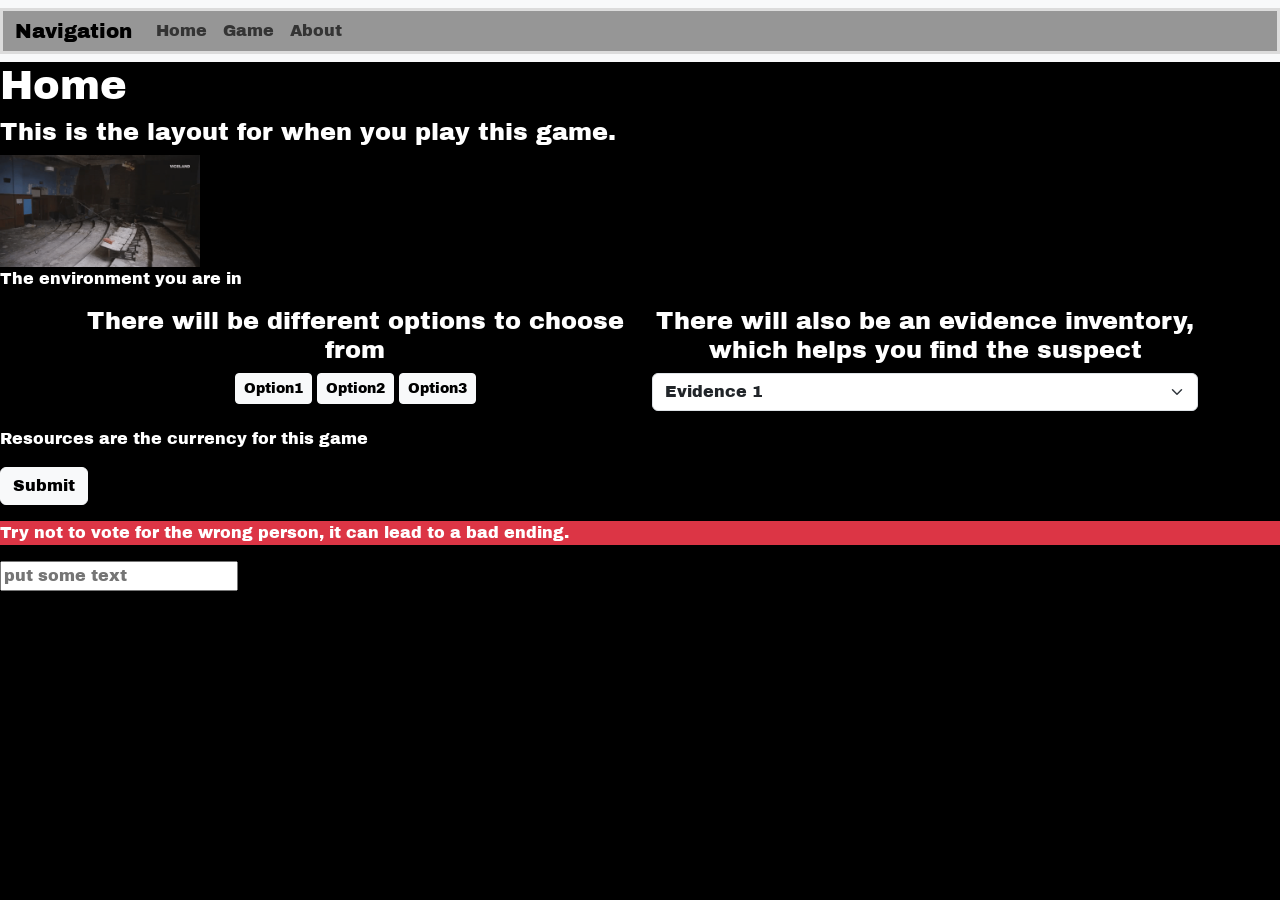
<file: index.html>
<!DOCTYPE html>
<html lang="en">
<head>
    <meta charset="UTF-8">
    <meta name="viewport" content="width=device-width, initial-scale=1.0">
    <link href="https://cdn.jsdelivr.net/npm/bootstrap@5.3.8/dist/css/bootstrap.min.css" rel="stylesheet" integrity="sha384-sRIl4kxILFvY47J16cr9ZwB07vP4J8+LH7qKQnuqkuIAvNWLzeN8tE5YBujZqJLB" crossorigin="anonymous">
    <link rel="stylesheet" href="styles.css">
    <title>Home Page</title>
</head>
<body>
  <div>
    <nav class="navbar navbar-expand-lg bg-body-tertiary">
  <div class="container-fluid" style="background-color: rgb(150,150,150); border-color: rgb(220,220,220); border-style: solid;">
    <a class="navbar-brand">Navigation</a>
    <button class="navbar-toggler" type="button" data-bs-toggle="collapse" data-bs-target="#navbarSupportedContent" aria-controls="navbarSupportedContent" aria-expanded="false" aria-label="Toggle navigation">
      <span class="navbar-toggler-icon"></span>
    </button>
    <div class="collapse navbar-collapse " id="navbarSupportedContent">
      <ul class="navbar-nav me-auto mb-2 mb-lg-0">
        <li class="nav-item">
          <a class="nav-link" href="index.html">Home</a>
        </li>
        <li class="nav-item">
          <a class="nav-link" href="gametemp.html">Game</a>
          <li class="nav-item">
          <a class="nav-link" href="about.html">About</a>
        </li>
    </div>
</div>
</nav>

    <h1>Home</h1>
    <h4>This is the layout for when you play this game.</h4>
    <img src="image folder/abandon.gif" width="200" alt="abandoned school">
    <figcaption>
        <p>The environment you are in</p>
    </figcaption>
    <form method="get" action="gametemp.html">

      
<div class="container text-center">
  <div class="row">
    <div class="col">
      <section>
        <h4>There will be different options to choose from</h4>
          <div class="d-grid gap-2 d-md-block">
    <button class="btn btn-light btn-sm" type="button">Option1</button>
    <button class="btn btn-light btn-sm" type="button">Option2</button>
    <button class="btn btn-light btn-sm" type="button">Option3</button>
          </div>
    </section>
    </div>
    <div class="col">
      <section>
      <h4>There will also be an evidence inventory, which helps you find the suspect</h4>
  <select class="form-select" aria-label="Default select example">
  <option value="Evidence">Evidence 1</option>
  <option value="Evidence">Evidence 2</option>
  <option value="Evidence">Evidence 3</option>
  </select>
    </section>
    </div>
  </div>
  </div>
</div>
    

      
  <p></p>
  <p>Resources are the currency for this game</p>
  <input class="btn btn-light" type="submit">
  <p></p>
  <p class="bg-danger">Try not to vote for the wrong person, it can lead to a bad ending.</p>
  <input type="text" name="any" placeholder="put some text">
      
  </form>
    <script src="https://cdn.jsdelivr.net/npm/bootstrap@5.3.8/dist/js/bootstrap.bundle.min.js" integrity="sha384-FKyoEForCGlyvwx9Hj09JcYn3nv7wiPVlz7YYwJrWVcXK/BmnVDxM+D2scQbITxI" crossorigin="anonymous"></script>
</body>
</html>
</file>
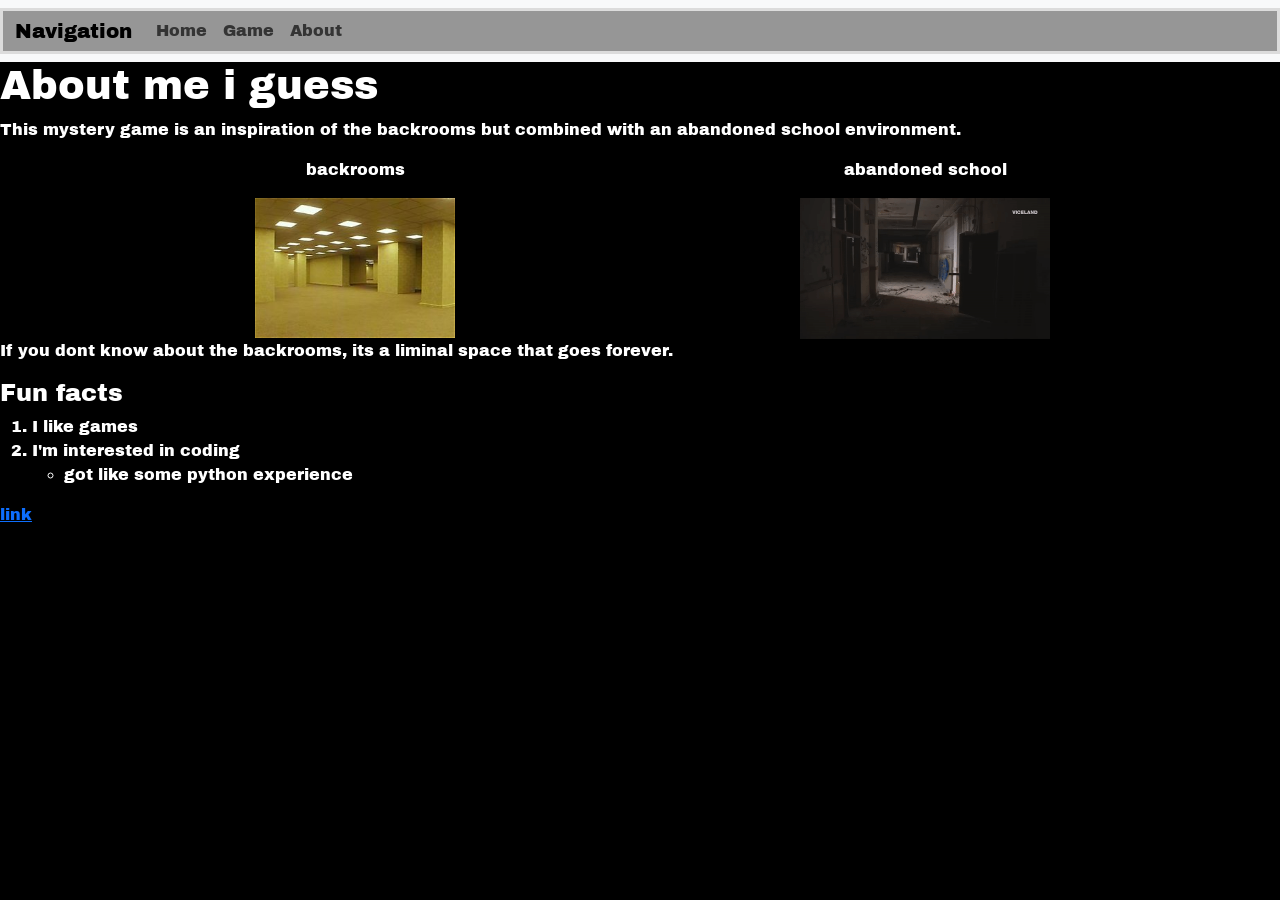
<file: about.html>
<!DOCTYPE html>
<html lang="en">
<head>
    <meta charset="UTF-8">
    <meta name="viewport" content="width=device-width, initial-scale=1.0">
    <link href="https://cdn.jsdelivr.net/npm/bootstrap@5.3.8/dist/css/bootstrap.min.css" rel="stylesheet" integrity="sha384-sRIl4kxILFvY47J16cr9ZwB07vP4J8+LH7qKQnuqkuIAvNWLzeN8tE5YBujZqJLB" crossorigin="anonymous">
    <link rel="stylesheet" href="styles.css">
    <title>About Page</title>
</head>
<body>
<nav class="navbar navbar-expand-lg bg-body-tertiary">
  <div class="container-fluid" style="background-color: rgb(150,150,150); border-color: rgb(220,220,220); border-style: solid;">
    <a class="navbar-brand">Navigation</a>
    <button class="navbar-toggler" type="button" data-bs-toggle="collapse" data-bs-target="#navbarSupportedContent" aria-controls="navbarSupportedContent" aria-expanded="false" aria-label="Toggle navigation">
      <span class="navbar-toggler-icon"></span>
    </button>
    <div class="collapse navbar-collapse " id="navbarSupportedContent">
      <ul class="navbar-nav me-auto mb-2 mb-lg-0">
        <li class="nav-item">
          <a class="nav-link" href="index.html">Home</a>
        </li>
        <li class="nav-item">
          <a class="nav-link" href="gametemp.html">Game</a>
          <li class="nav-item">
          <a class="nav-link" href="about.html">About</a>
        </li>
    </div>
    </div>
</nav>

    <header>
    <h1>About me i guess</h1>
    </header>

    <section>    
    <p>This mystery game is an inspiration of the backrooms but combined with an abandoned school environment.</p>
   
    </section>
<div class="container text-center">
  <div class="row">
    <div class="col">
      <p>backrooms</p>
      <img src="image folder/backroom.jpg" width="200" alt="Backroom">
    </div>
    <div class="col">
      <p>abandoned school</p>
      <img src="image folder/abandon.gif" width="250" alt="Abandoned School">
    </div>
  </div>
</div>
     <p>If you dont know about the backrooms, its a liminal space that goes forever.</p>
    
    <h4>Fun facts</h4>
    
    <ol>
        <li>I like games</li>
        <li>I'm interested in coding</li>
        <ul><li>got like some python experience</li></ul>
    </ol>

    <a href="google.com">link</a>
    <script src="https://cdn.jsdelivr.net/npm/bootstrap@5.3.8/dist/js/bootstrap.bundle.min.js" integrity="sha384-FKyoEForCGlyvwx9Hj09JcYn3nv7wiPVlz7YYwJrWVcXK/BmnVDxM+D2scQbITxI" crossorigin="anonymous"></script>

</body>
</html>
</file>
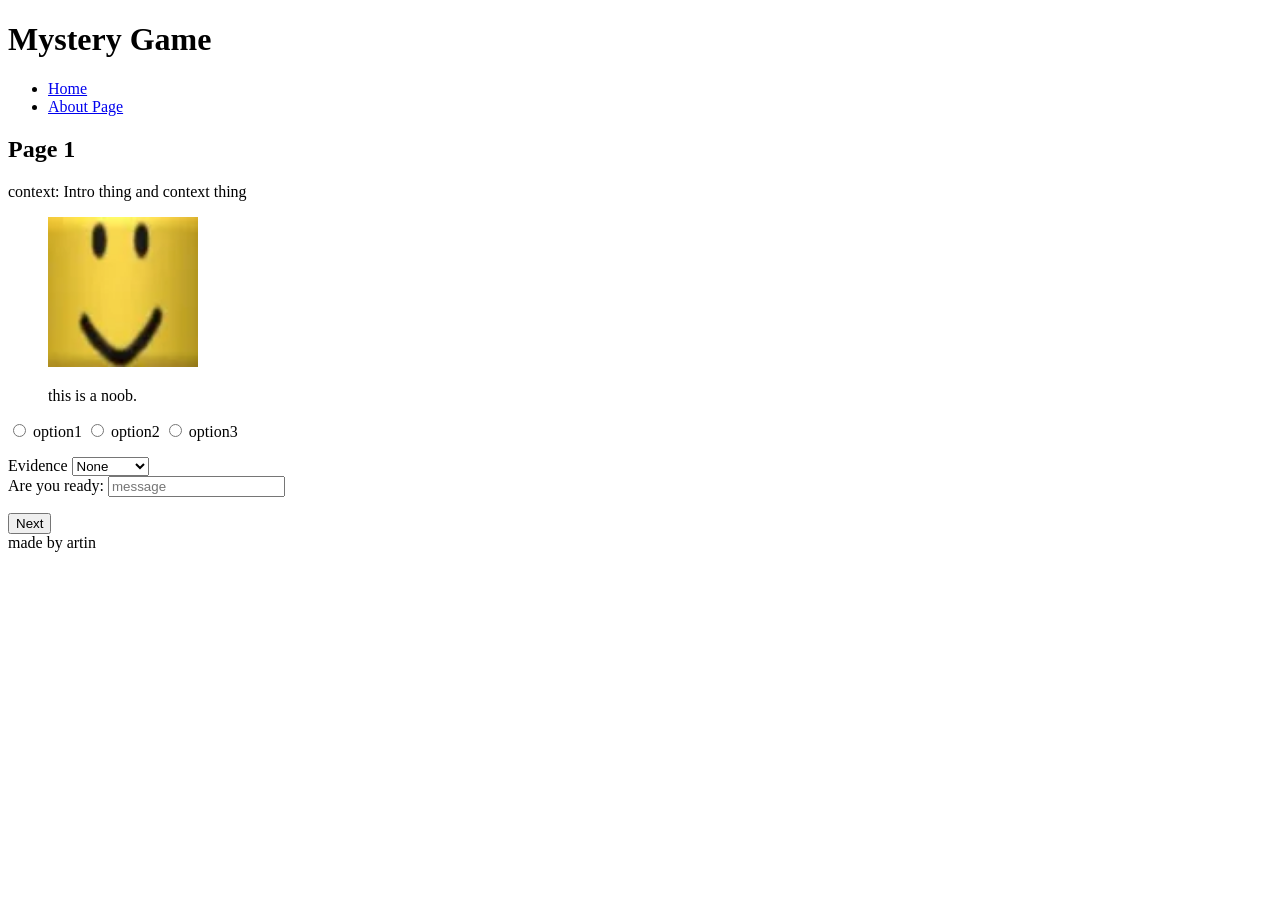
<file: game.html>
<!DOCTYPE html>
<html lang="en">
<head>
    <meta charset="UTF-8">
    <meta name="viewport" content="width=device-width, initial-scale=1.0">
    
    <title>Mystery game</title>
</head>
<body>
    <header>
        <h1>Mystery Game</h1>
    </header>
    <main>
        <nav>
            <ul>
                <li><a href="index.html">Home</a></li>
                <li><a href="about.html">About Page</a></li>
            </ul>
        </nav>
        <article>
            <h2>Page 1</h2> 
            <p>context: Intro thing and context thing </p>
        </article>
        <figure>
        <img src="image folder/meNoob.jpeg" width="150" alt="test">
            <figcaption>
                <p>this is a noob.</p>
            </figcaption>
        </figure>
        <section>
        <input type="radio" id="option1" name="decision" value="1">
        <label for="option1">option1</label>
        <input type="radio" id="option2" name="decision" value="2">
        <label for="option2">option2</label>
        <input type="radio" id="option3" name="decision" value="3">
        <label for="option3">option3</label>
        <p></p>
            <label for="inv">Evidence</label>
            <select name="item" id="inv">
                <option>None</option>
                <option value="Notes">Notes</option>
                <option value="Evidence">Evidence</option>
            </select>
            <br>
        <label for="message">Are you ready:</label>
        <input type="text" placeholder="message" id="message" name="ready">
        <p></p>
        <input type="submit" value="Next">
        </section>




    </main>
     <footer>made by artin</footer>



</body>
</html>
</file>
<file: styles.css>
@import url('https://fonts.googleapis.com/css2?family=Archivo+Black&family=Rubik+Glitch&display=swap');
body{
    background-color: black; 
    color: white; 
    font-family: 'Archivo Black', system-ui;
}
.note{ /*card class but renamed*/
    background-color: white;
    width: 150px;
    height: 125px;
    color:black;
    padding: 10px;
    margin: 10px;
    border: 1px solid red;
    background-image: url('https://wallpaperaccess.com/full/2578765.jpg');
    font-family: 'Comic Sans MS'
}

#heading{
    letter-spacing: 10px;
    border-bottom: dotted 3px;
    text-align: center;
    background-color: rgb(55, 55, 58);
    align-content: center;
    border-radius: 10px;
    margin:10px;
    font-family: 'Rubik Glitch', system-ui;
    font-style: normal;
    font-size: x-large;
}
#resources-display{
    background-color: rgb(62, 0, 179);
    width: fit-content;
}
#title{
    margin: 10px;
    text-align: center;
    background-color: rgb(55, 55, 58);
    align-content: center;
    border-radius: 500px;
    background-image: url('https://images.fineartamerica.com/images/artworkimages/mediumlarge/1/abandoned-school-gymnasium-dylan-murphy.jpg')
}
</file>
